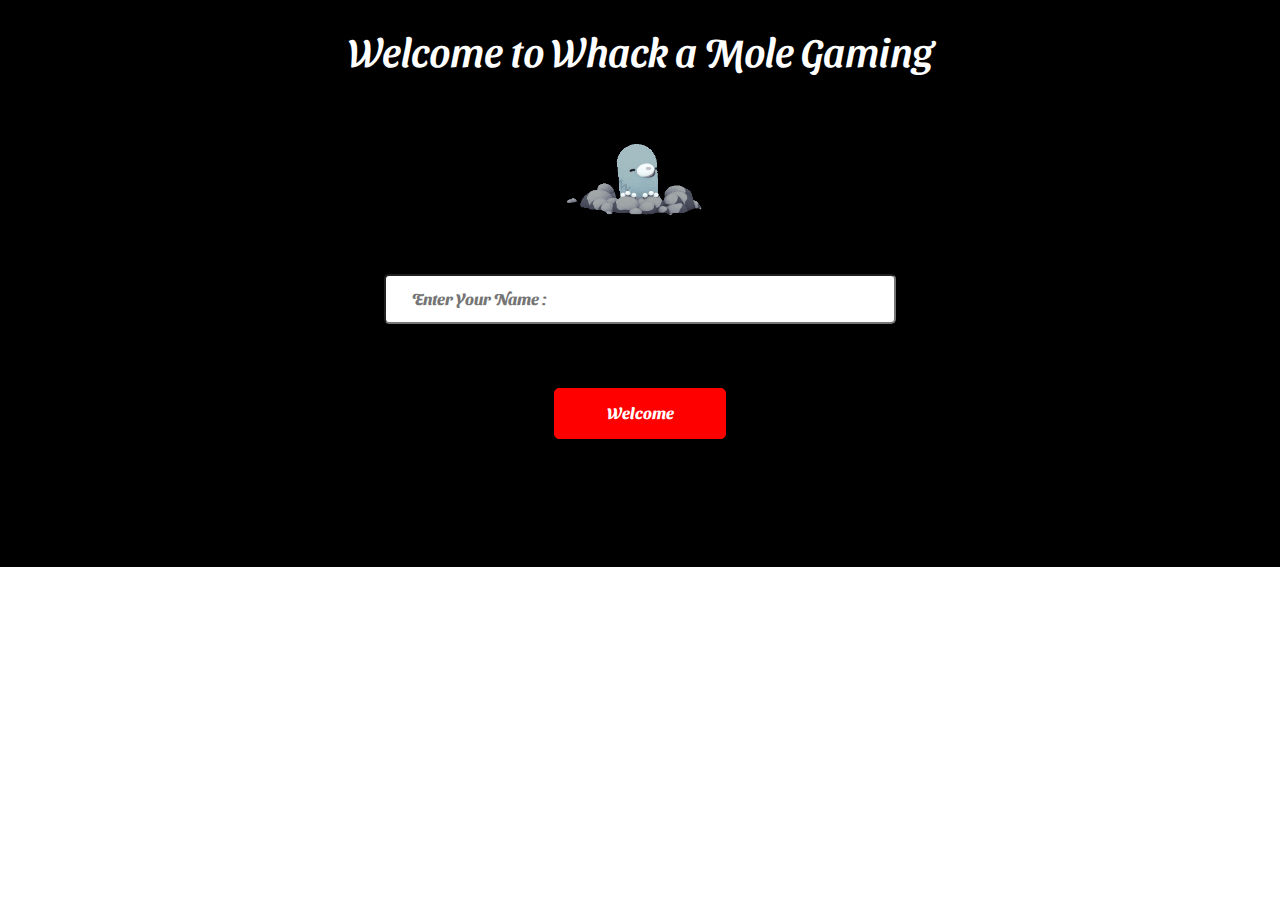
<file: index.html>
<!doctype html>
<html lang="en">
  <head>
    <title>Whack_A_Mole</title>
    <!-- Required meta tags -->
    <meta charset="utf-8">
    <meta name="viewport" content="width=device-width, initial-scale=1, shrink-to-fit=no">
    <link rel="stylesheet" href="index.css">

    <!-- Bootstrap CSS -->
    <link rel="preconnect" href="https://fonts.gstatic.com">
<link href="https://fonts.googleapis.com/css2?family=Sansita+Swashed:wght@600&display=swap" rel="stylesheet">
    <link rel="stylesheet" href="https://stackpath.bootstrapcdn.com/bootstrap/4.3.1/css/bootstrap.min.css" integrity="sha384-ggOyR0iXCbMQv3Xipma34MD+dH/1fQ784/j6cY/iJTQUOhcWr7x9JvoRxT2MZw1T" crossorigin="anonymous">
  </head>
  <body>
      
    <div class="wlcPage">
      <h1>Welcome to Whack a Mole Gaming</h1>
      <img src="Mole.gif" alt="Image Missing Will be Uploaded Soon!!!">
      <div class="form">
        <form>
          <input type="text" id="userName" placeholder="Enter Your Name : "><br>
          <button type="button" onclick="send()">Welcome</button>
        </form>
      </div>
    </div>
    <!-- Optional JavaScript -->
    <!-- jQuery first, then Popper.js, then Bootstrap JS -->
    <script src="mole.js"></script>
    <script src="https://code.jquery.com/jquery-3.3.1.slim.min.js" integrity="sha384-q8i/X+965DzO0rT7abK41JStQIAqVgRVzpbzo5smXKp4YfRvH+8abtTE1Pi6jizo" crossorigin="anonymous"></script>
    <script src="https://cdnjs.cloudflare.com/ajax/libs/popper.js/1.14.7/umd/popper.min.js" integrity="sha384-UO2eT0CpHqdSJQ6hJty5KVphtPhzWj9WO1clHTMGa3JDZwrnQq4sF86dIHNDz0W1" crossorigin="anonymous"></script>
    <script src="https://stackpath.bootstrapcdn.com/bootstrap/4.3.1/js/bootstrap.min.js" integrity="sha384-JjSmVgyd0p3pXB1rRibZUAYoIIy6OrQ6VrjIEaFf/nJGzIxFDsf4x0xIM+B07jRM" crossorigin="anonymous"></script>
  </body>
</html>
</file>
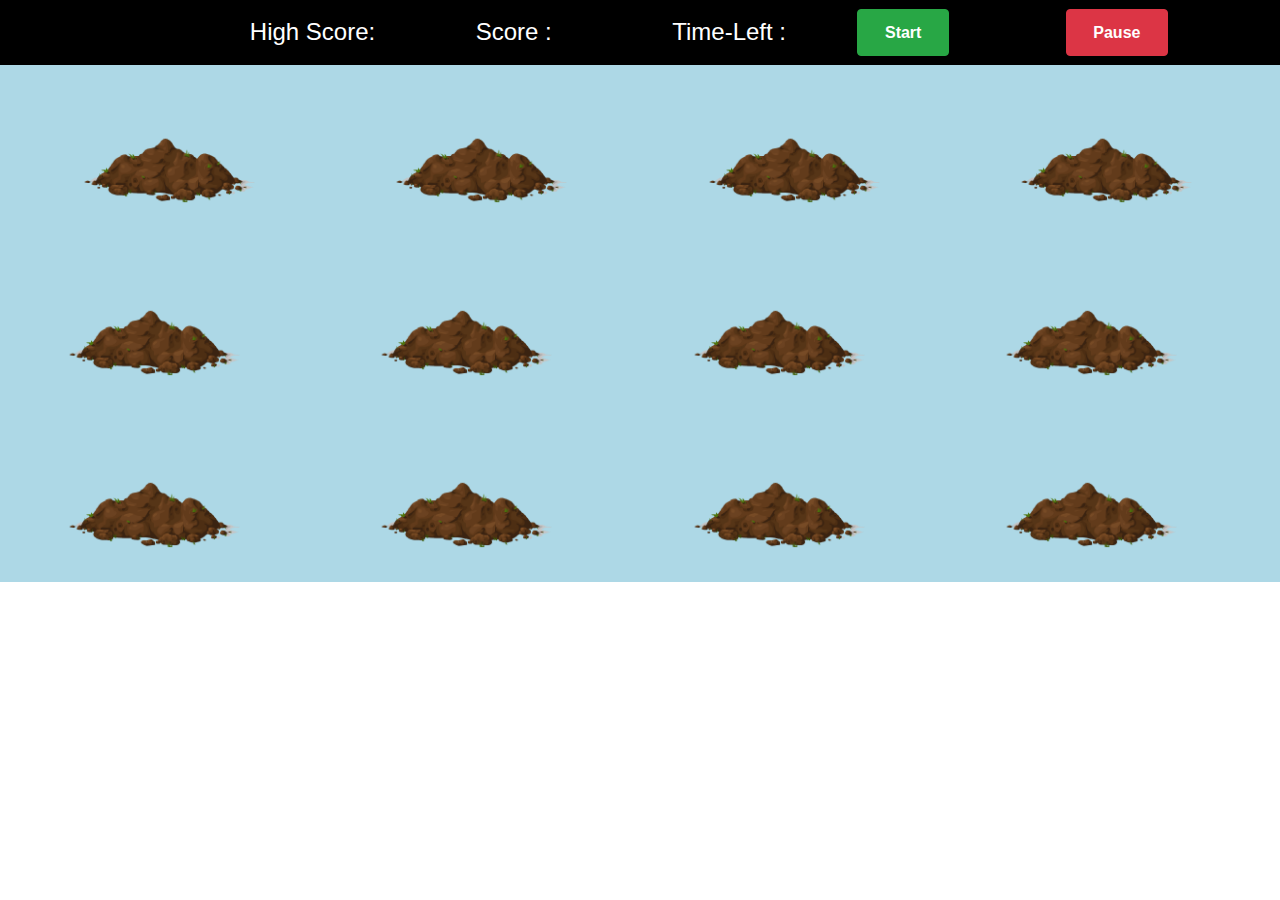
<file: home.html>
<!doctype html>
<html lang="en">
  <head>
    <title>Whack_A_Mole</title>
    <!-- Required meta tags -->
    <meta charset="utf-8">
    <meta name="viewport" content="width=device-width, initial-scale=1, shrink-to-fit=no">

    <!-- Bootstrap CSS -->
    <link rel="stylesheet" href="index.css">
    <link rel="stylesheet" href="https://stackpath.bootstrapcdn.com/bootstrap/4.3.1/css/bootstrap.min.css" integrity="sha384-ggOyR0iXCbMQv3Xipma34MD+dH/1fQ784/j6cY/iJTQUOhcWr7x9JvoRxT2MZw1T" crossorigin="anonymous">
  </head>
  <body onload="set()">

      <div class="header container-fluid">
        <div class="row">
        <div class="col-md-2 col-sm-2 col-xs-2">
            <h3 id="userName">Guest</h3>
        </div>
        <div class="col-md-2 col-sm-2 col-xs-2">
            <h4>High Score:<span id="highScore"></span></h4>
        </div>
        <div class="col-md-2 col-sm-2 col-xs-2">
            <h4>Score : <span id="Score"></span></h4>
        </div>
        <div class="col-md-2 col-sm-2 col-xs-2">
            <h4>Time-Left : <span id="timeLeft"></span></h4>
        </div>
        <div class="col-md-2 col-sm-2 col-xs-2">
            <button type="button" class="btn btn-success" onclick="startGame()">Start</button>
        </div>
        <div class="col-md-2 col-sm-2 col-xs-2">
            <button type="button" class="btn btn-danger" onclick="stop()">Pause</button>
        </div>
      </div>
      </div>
      
      <div class="container-fluid bgcolor">
        <div class="row">
            <div class="col-md-3 col-sm-3 col-xs-3">
                <div class="front">
                    <img src="mole.png" class="hide" id="mole1" onclick="hit(1)" alt="Image Missing will be Uploaded Soon!!!">
                </div>
               <div class="back">
                    <img src="dirt.png" class="hole" alt="Image Missing Will be Uploaded Soon!!!">
               </div>
            </div>
            <div class="col-md-3 col-sm-3 col-xs-3">
                <div class="front">
                    <img src="mole.png" class="hide" id="mole2" onclick="hit(2)" alt="Image Missing will be Uploaded Soon!!!">
                </div>
               <div class="back">
                    <img src="dirt.png" class="hole" alt="Image Missing Will be Uploaded Soon!!!">
               </div>
            </div>
            <div class="col-md-3 col-sm-3 col-xs-3">
                <div class="front">
                    <img src="mole.png" class="hide" id="mole3" onclick="hit(3)" alt="Image Missing will be Uploaded Soon!!!">
                </div>
               <div class="back">
                    <img src="dirt.png" class="hole" alt="Image Missing Will be Uploaded Soon!!!">
               </div>
            </div>
            <div class="col-md-3 col-sm-3 col-xs-3">
                    <div class="front">
                        <img src="mole.png" class="hide" id="mole4" onclick="hit(4)" alt="Image Missing will be Uploaded Soon!!!">
                    </div>
                   <div class="back">
                        <img src="dirt.png" class="hole" alt="Image Missing Will be Uploaded Soon!!!">
                   </div>
            </div>
        <div class="row">
            <div class="col-md-3 col-sm-3 col-xs-3">
                <div class="front">
                    <img src="mole.png" class="hide" id="mole5" onclick="hit(5)" alt="Image Missing will be Uploaded Soon!!!">
                </div>
               <div class="back">
                    <img src="dirt.png" class="hole" alt="Image Missing Will be Uploaded Soon!!!">
               </div>
            </div>
            <div class="col-md-3 col-sm-3 col-xs-3">
                <div class="front">
                    <img src="mole.png" class="hide" id="mole6" onclick="hit(6)" alt="Image Missing will be Uploaded Soon!!!">
                </div>
                <div class="back">
                    <img src="dirt.png" class="hole" alt="Image Missing Will be Uploaded Soon!!!">
                </div>
            </div>
            <div class="col-md-3 col-sm-3 col-xs-3">
                <div class="front">
                    <img src="mole.png" class="hide" id="mole7" onclick="hit(7)" alt="Image Missing will be Uploaded Soon!!!">
                </div>
               <div class="back">
                    <img src="dirt.png" class="hole" alt="Image Missing Will be Uploaded Soon!!!">
               </div>
            </div>
            <div class="col-md-3 col-sm-3 col-xs-3">
                <div class="front">
                    <img src="mole.png" class="hide" id="mole8" onclick="hit(8)" alt="Image Missing will be Uploaded Soon!!!">
                </div>
               <div class="back">
                    <img src="dirt.png" class="hole" alt="Image Missing Will be Uploaded Soon!!!">
               </div>
            </div>
        </div>
        <div class="row">
            <div class="col-md-3 col-sm-3 col-xs-3">
                <div class="front">
                    <img src="mole.png" class="hide" id="mole9" onclick="hit(9)" alt="Image Missing will be Uploaded Soon!!!">
                </div>
               <div class="back">
                    <img src="dirt.png" class="hole" alt="Image Missing Will be Uploaded Soon!!!">
               </div>
            </div>
            <div class="col-md-3 col-sm-3 col-xs-3">
                <div class="front">
                    <img src="mole.png" class="hide" id="mole10" onclick="hit(10)" alt="Image Missing will be Uploaded Soon!!!">
                </div>
               <div class="back">
                    <img src="dirt.png" class="hole" alt="Image Missing Will be Uploaded Soon!!!">
               </div>
            </div>
            <div class="col-md-3 col-sm-3 col-xs-3">
                <div class="front">
                    <img src="mole.png" class="hide" id="mole11" onclick="hit(11)" alt="Image Missing will be Uploaded Soon!!!">
                </div>
               <div class="back">
                    <img src="dirt.png" class="hole" alt="Image Missing Will be Uploaded Soon!!!">
               </div>
            </div>
            <div class="col-md-3 col-sm-3 col-xs-3">
                <div class="front">
                    <img src="mole.png" class="hide" id="mole12" onclick="hit(12)" alt="Image Missing will be Uploaded Soon!!!">
                </div>
               <div class="back">
                    <img src="dirt.png" class="hole" alt="Image Missing Will be Uploaded Soon!!!">
               </div>
            </div>
        </div>
      </div>
      
    <!-- Optional JavaScript -->
    <!-- jQuery first, then Popper.js, then Bootstrap JS -->
    <script src="mole.js"></script>
    <script src="https://code.jquery.com/jquery-3.3.1.slim.min.js" integrity="sha384-q8i/X+965DzO0rT7abK41JStQIAqVgRVzpbzo5smXKp4YfRvH+8abtTE1Pi6jizo" crossorigin="anonymous"></script>
    <script src="https://cdnjs.cloudflare.com/ajax/libs/popper.js/1.14.7/umd/popper.min.js" integrity="sha384-UO2eT0CpHqdSJQ6hJty5KVphtPhzWj9WO1clHTMGa3JDZwrnQq4sF86dIHNDz0W1" crossorigin="anonymous"></script>
    <script src="https://stackpath.bootstrapcdn.com/bootstrap/4.3.1/js/bootstrap.min.js" integrity="sha384-JjSmVgyd0p3pXB1rRibZUAYoIIy6OrQ6VrjIEaFf/nJGzIxFDsf4x0xIM+B07jRM" crossorigin="anonymous"></script>
  </body>
</html>
</file>
<file: index.css>
.row{
    height: 100%;
    width: 100%;
}

.front img{
    height: 100%;
    width: 50%;
    position: relative;
    left: 30%;
    top: 30px;
    min-width: auto;
}

.back img{
    margin-left: 25%;
    height: 100%;
    width: 67%;
    position: relative;
    right: 5%;
    z-index: 1;
    bottom: 30px;
    min-width: auto;
}

.hide{
    visibility: hidden;
}

.header{
    width: 100%;
    color: white;
    background-color: black;
    min-width: 5%;
    min-height: 10px;
}
.header button{
    padding: 6% 15%;
    margin: 5%;
    min-width: 10px;
    font-weight: bold;
}

.header h3{
    text-align: center;
    margin: 10%;
    min-width: 10px;
    font-size: auto;
}
.header h4{
    text-align: center;
    margin: 10%;
    min-width: 10px;
    font-size: auto;
}

.header #Score{
    margin-left: 10%;
}

.bgcolor{
    background-color: lightblue;
}

span{
    color: red;
}

/* Index page */
.wlcPage{
    padding: 10% 0% 5% 0%;
    text-align: center;
    padding-top: 2%;
    background-color: black;
    color: white;
    font-family: 'Sansita Swashed', cursive;
}

.wlcPage img{
height: 50%;
width: 20%;
}
.wlcPage button{
    margin: 5%;
    padding: 1% 4%;
    background-color: red;
    border-radius: 5px;
    font-weight: bold;
    color: white;
    border: 1px solid red;

}
.wlcPage input{
    height: 50px;
    width: 40%;
    border-radius: 5px;
    padding-left: 2%;
    font-weight: bold;
}
</file>
